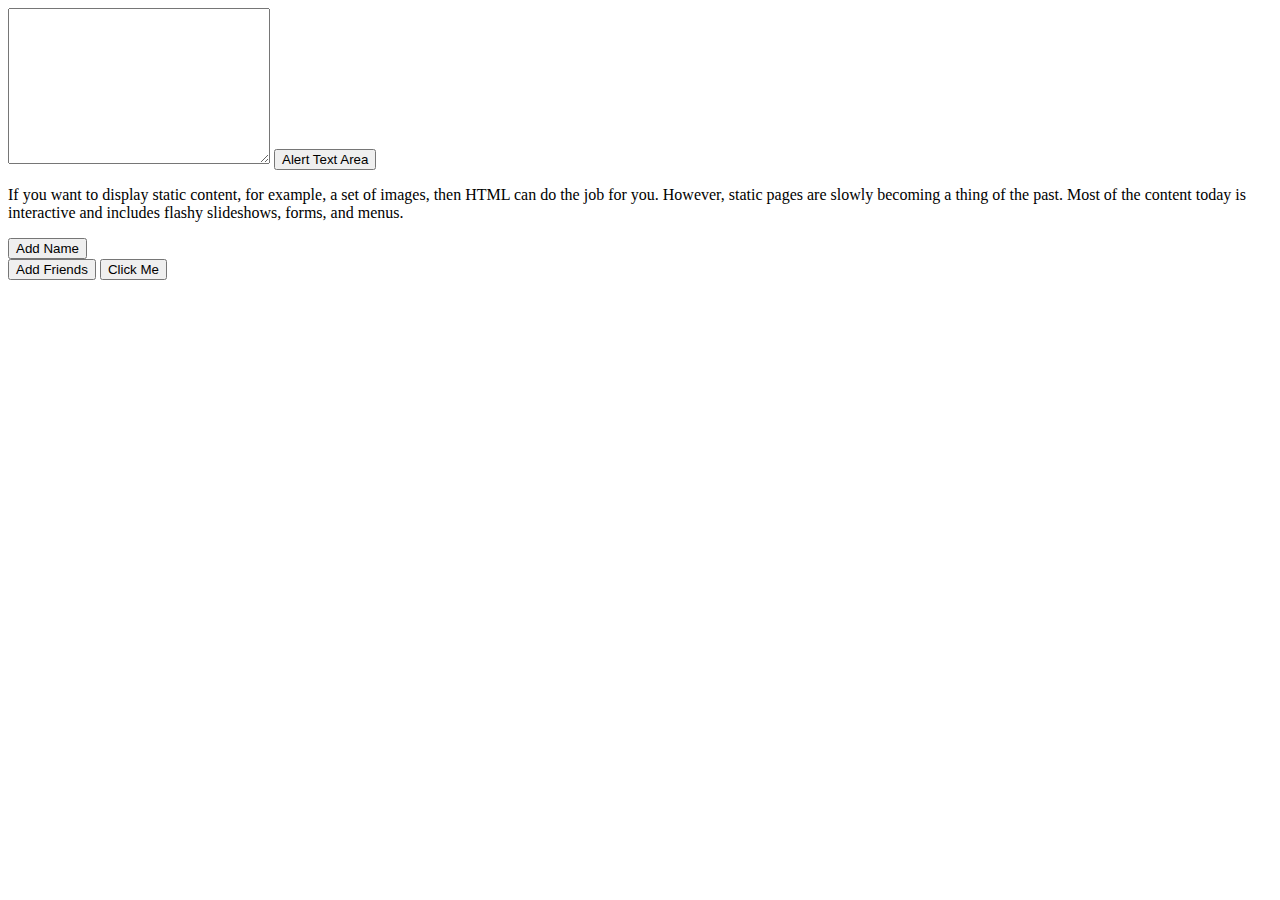
<file: DOM/index.html>
<!DOCTYPE html>
<html lang="en">
<head>
    <meta charset="UTF-8">
    <meta name="viewport" content="width=device-width, initial-scale=1.0">
    <link rel="stylesheet" href="styles.css">
    <title>DOM</title>

</head>
<body>
    <!-- n2-->
    <textarea name="n2textarea" id="n1textarea" cols="30" rows="10"></textarea>
    <button type="button" id=textareabtn>Alert Text Area</button>
    <!--n3-->
    <div id="div1"></div>
    <!--n4-->
    <p>If you want to display static content, for example, a set of images, then HTML can do the job for you. However, static pages are slowly becoming a thing of the past. Most of the content today is interactive and includes flashy slideshows, forms, and menus. </p>
    <!--n5-->
    <button type="button" id="name-btn">Add Name</button>
    <div id="name-div"></div>
    <button type="button" id=name-friends> Add Friends</button>
    <!--n6-->
    <script src="app.js"></script>
</body>
</html>
</file>
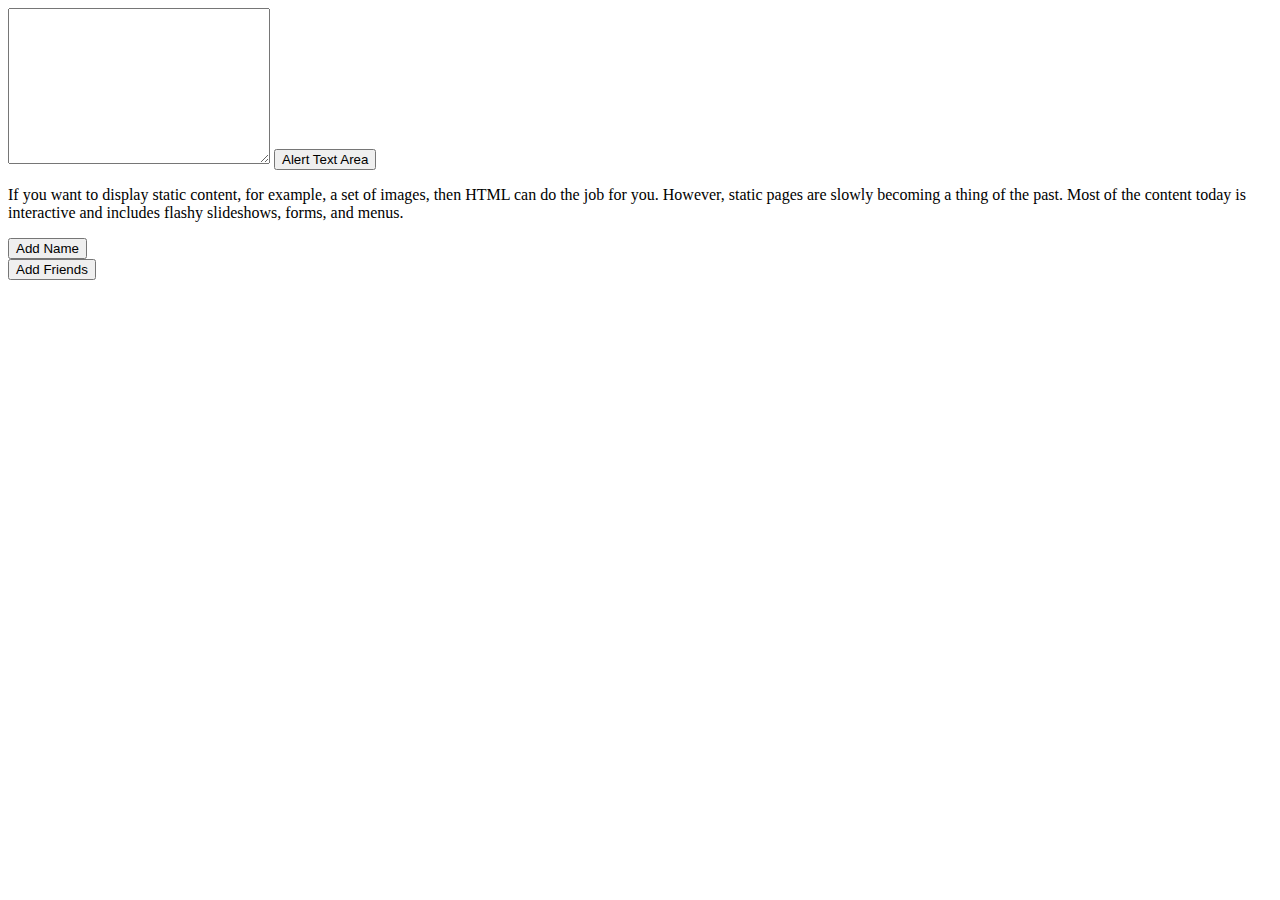
<file: JQuery/index.html>
<!DOCTYPE html>
<html lang="en">
<head>
    <meta charset="UTF-8">
    <meta name="viewport" content="width=device-width, initial-scale=1.0">
    
    <title>DOM</title>

</head>
<body>
     <!-- n2-->
     <textarea name="n2textarea"  id="n1textarea"  cols="30" rows="10"></textarea>
     <button type="button" id=textareabtn>Alert Text Area</button>
     <!--n3-->
     <div id="div1"></div>
     <!--n4-->
     <p>If you want to display static content, for example, a set of images, then HTML can do the job for you. However, static pages are slowly becoming a thing of the past. Most of the content today is interactive and includes flashy slideshows, forms, and menus. </p>
     <!--n5-->
     <button type="button" id="name-btn">Add Name</button>
     <div id="name-div"></div>
     <button type="button" id=name-friends> Add Friends</button>
     <!--n6-->
    
    <script
  src="https://code.jquery.com/jquery-3.5.1.js"
  integrity="sha256-QWo7LDvxbWT2tbbQ97B53yJnYU3WhH/C8ycbRAkjPDc="
  crossorigin="anonymous"></script>
    <script src="app.js"></script>
</body>
</html>
</file>
<file: DOM/styles.css>
#div1{
    height: 100px;
}
</file>
